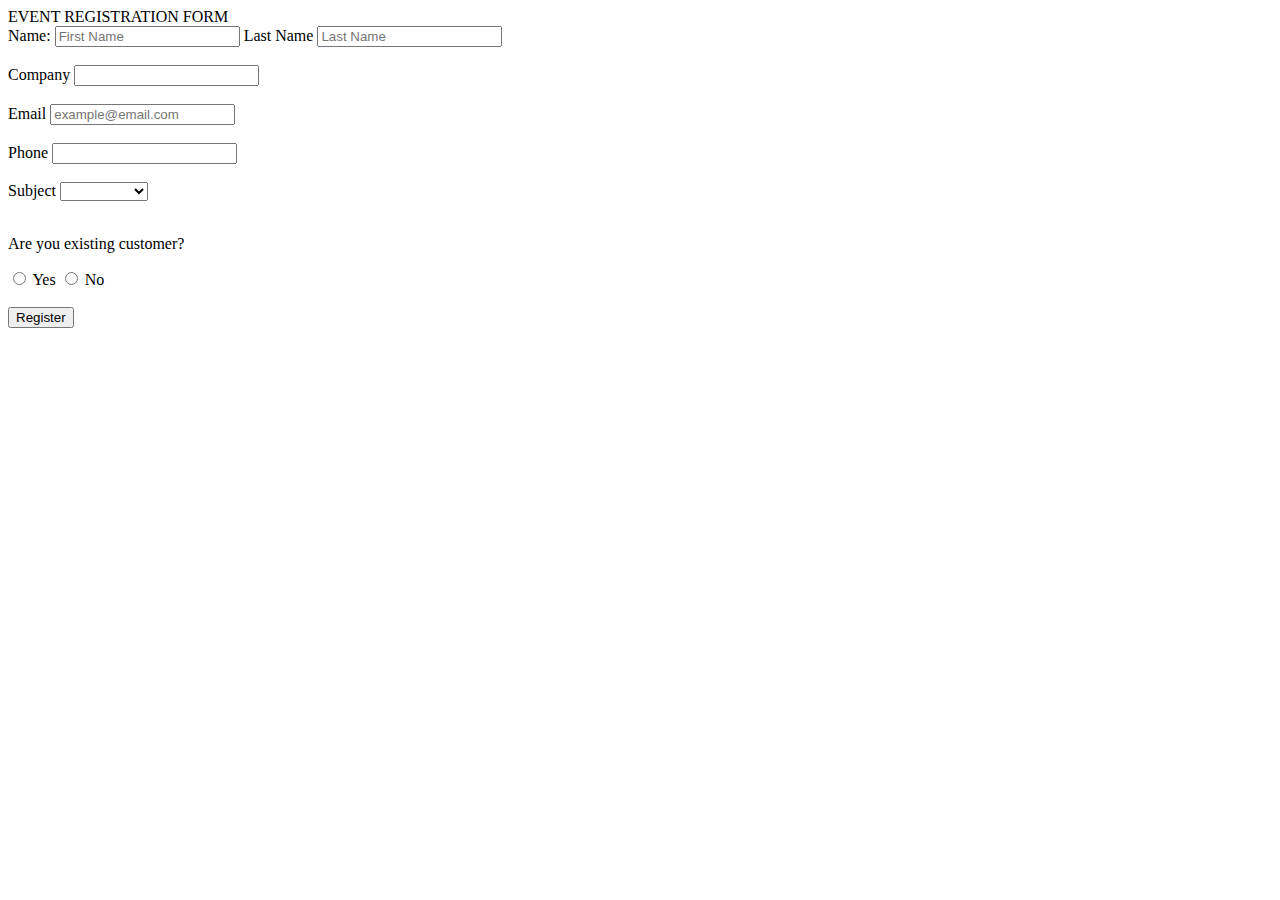
<file: tabelaevent.html>
<!DOCTYPE html>
    <html lang="en">
    <head>
        <meta charset="UTF-8">
        <meta http-equiv="X-UA-Compatible" content="IE=edge">
        <meta name="viewport" content="width=device-width, initial-scale=1.0">
        <title>Document</title>
    </head>
    <body>

        <caption>
            EVENT REGISTRATION FORM
           </caption>
        <form method="get" action="">
        <label for="name">Name:</label>
        <input type="text" name="name" id="name" required placeholder="First Name"/>
        <label for="name">Last Name</label>
        <input type="text" name="Last Name" id="name" required placeholder="Last Name"/>



<br><br>
<label for="Company">Company</label>
<input type="text" name="company" id="company"/>
<br><br>
<label for="email">Email</label>
<input type="email" name="email" id="email" required placeholder="example@email.com"/>
<br><br>
<label for="phone">Phone</label>
<input type="phone" name="phone" id="phone"/>

<br><br>
<label for="Subject">Subject</label>
<select name="subject" id="subject" >
<option disabled selected></option>
<option value="Java Script">Java Script</option>
<option value="Python">Python</option>
<option value="CSS">CSS</option>
</select>
<br><br>

<p>Are you existing customer?</p>

<input type="radio" name="customer" id="yes" value="yes">
<label for="yes">Yes</label>
<input type="radio" name="customer" id="no" value="no">
<label for="no">No</label>
<br><br>


<input type="submit" value="Register">


<!-- <button type="submit">submit</button> -->

    </form>
    </body>


    </html>
</file>
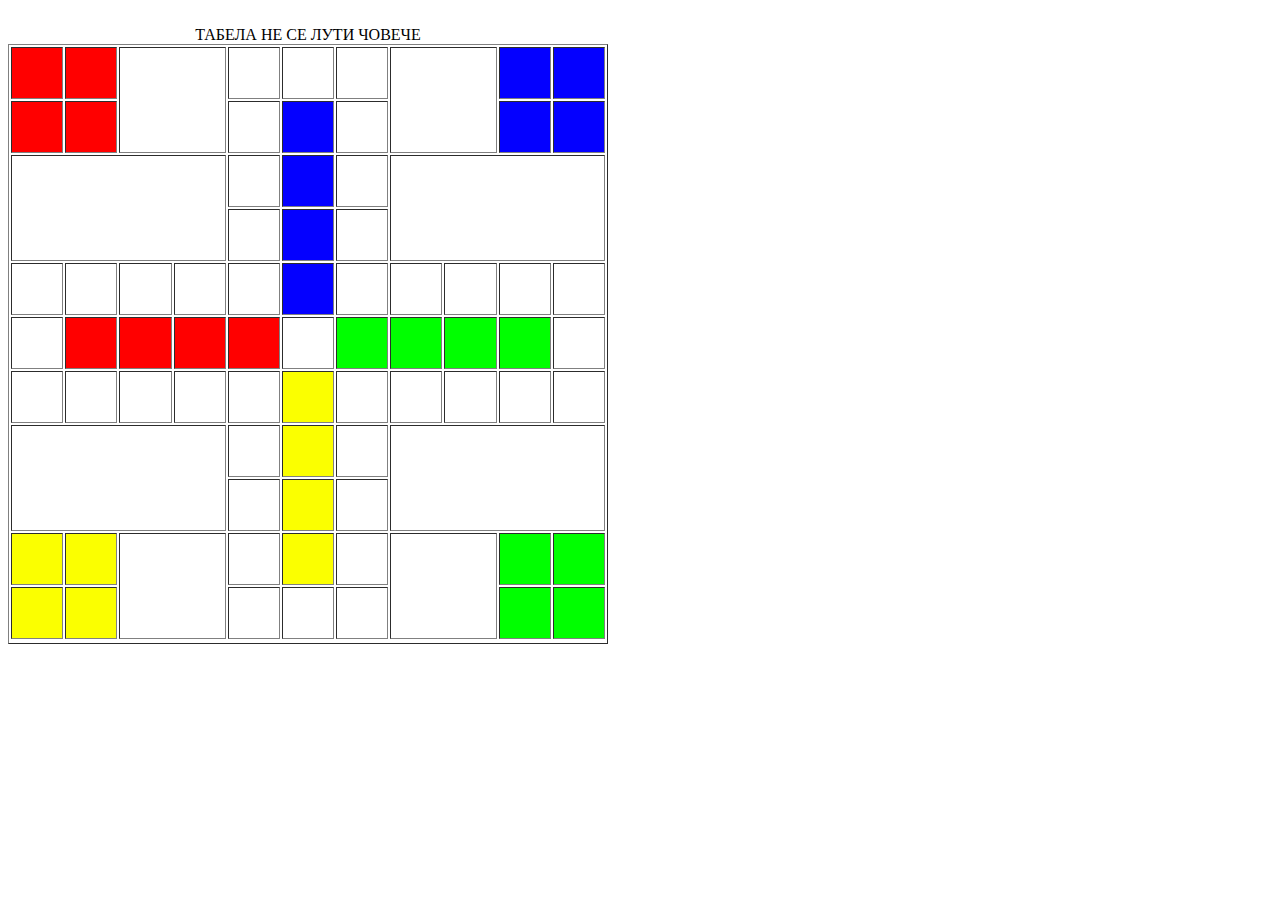
<file: tabelanelutise.html>
<!DOCTYPE html>
<html lang="en">
<head>
    <meta charset="UTF-8">
    <meta http-equiv="X-UA-Compatible" content="IE=edge">
    <meta name="viewport" content="width=device-width, initial-scale=1.0">
    <title>Domasna HTML</title>
</head>
<body>
   
      <br />

      <table border="1" width="600" height="600">
        <caption>
         ТАБЕЛА НЕ СЕ ЛУТИ ЧОВЕЧЕ
        </caption>
        <thead>
          <th</th>
        </thead>
        <tbody>
          <tr>
            <!-- 1 red -->
            <td style="background-color: red"></td>
            <td style="background-color: red"></td>
            <td colspan="2" rowspan="2"></td>
            <td></td>
            <td></td>
            <th></th>
            <td colspan="2" rowspan="2"></td>
            <td style="background-color: rgb(4, 0, 255)"></td>
            <td style="background-color: rgb(4, 0, 255)"></td>
          </tr>

          <tr>
            <!-- vtor red -->
            <td style="background-color: red"></td>
            <td style="background-color: red"></td>
            <td></td>
            <td style="background-color: rgb(4, 0, 255)"></td>
            <td></td>
            <td style="background-color: rgb(4, 0, 255)"></td>
            <td style="background-color: rgb(4, 0, 255)"></td>
            
          </tr>
            <!-- tret red -->
          <tr>
            <td colspan="4" rowspan="2"></td>
            <td></td>
            <td style="background-color: rgb(4, 0, 255)"></td>
            <td></td>
            <td colspan="4" rowspan="2"></td>
            </tr>

            <!-- cetvrt red -->
             <tr>
            <td></td>
            <td style="background-color: rgb(4, 0, 255)"></td>
            <td></td>
          </tr>
            <!-- petti red -->
          <tr>
            <td></td>
            <td></td>
            <td></td>
            <td></td>
            <td></td>
            <td style="background-color: rgb(4, 0, 255)"></td>
            <td></td>
            <td></td>
            <td></td>
            <td></td>
            <td></td>
          </tr>

          <tr>
            <!-- sesti red -->
            <td></td>
            <td style="background-color: red"></td>
            <td style="background-color: red"></td>
            <td style="background-color: red"></td>
            <td style="background-color: red"></td>
            <td></td>
            <td style="background-color: rgb(0, 255, 0)"></td>
            <td style="background-color: rgb(0, 255, 0)"></td>
            <td style="background-color: rgb(0, 255, 0)"></td>
            <td style="background-color: rgb(0, 255, 0)"></td>
            <td></td>
        </tr>
             <!-- sedmi red -->
            <tr>
                <td></td>
                <td></td>
                <td></td>
                <td></td>
                <td></td>
                <td style="background-color: rgb(251, 255, 0)"></td>
                <td></td>
                <td></td>
                <td></td>
                <td></td>
                <td></td>
              </tr>
            
              <!-- osmi red -->
          <tr>
            <td colspan="4" rowspan="2"></td>
            <td></td>
            <td style="background-color: rgb(251, 255, 0)"></td>
            <td></td>
            <td colspan="4" rowspan="2"></td>
            </tr>

             <!-- deveti red -->
              <tr>
                <td></td>
                <td style="background-color: rgb(251, 255, 0)"></td>
                <td></td>
               
              </tr>

              <!-- deseti red -->
              <td style="background-color: rgb(251, 255, 0)"></td>
            <td style="background-color: rgb(251, 255, 0)"></td>
            <td colspan="2" rowspan="2"></td>
            <td></td>
            <td style="background-color: rgb(251, 255, 0)"></td>
            <td></td>
            <td colspan="2" rowspan="2"></td>
            <td style="background-color: rgb(0, 255, 0)"></td>
            <td style="background-color: rgb(0, 255, 0)"></td>
          </tr>

          <!-- edinaeseti red -->
              <tr>
                <td style="background-color: rgb(251, 255, 0)"></td>
                <td style="background-color: rgb(251, 255, 0)"></td>
                <td></td>
                <td></td>
                <td></td>
                <td style="background-color: rgb(0, 255, 0)"></td>
                <td style="background-color: rgb(0, 255, 0)"></td>
               
              </tr>

        </tbody>
      </table>

    
</body>
</html>
</file>
